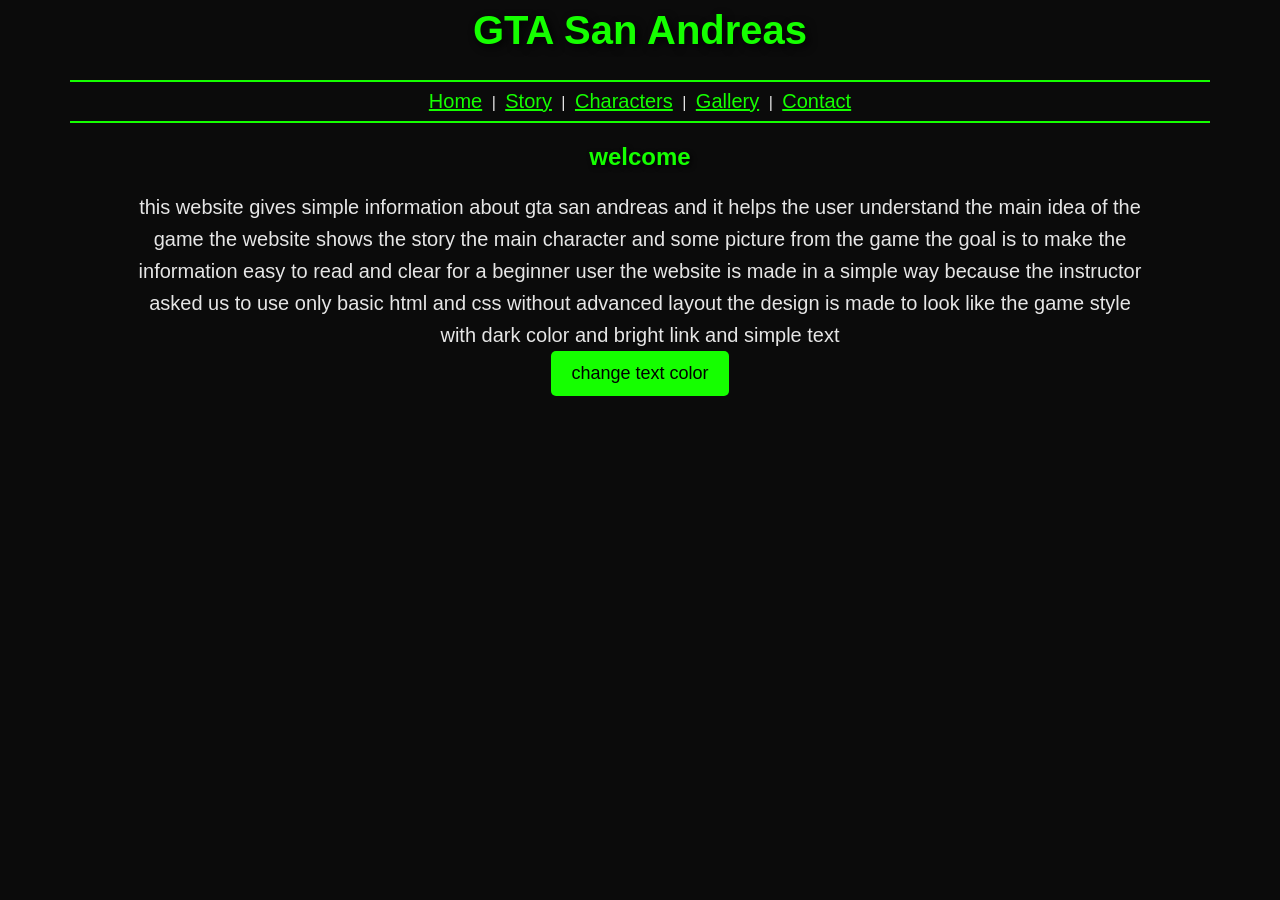
<file: multipage codes/index.html>
<html>
<head>
<title>GTA San Andreas</title>
<link rel="stylesheet" href="style.css">
</head>

<body>

<center>
<h1>GTA San Andreas</h1>
</center>

<hr>

<center>
<a href="index.html">Home</a> |
<a href="story.html">Story</a> |
<a href="characters.html">Characters</a> |
<a href="gallery.html">Gallery</a> |
<a href="contact.html">Contact</a>
</center>

<hr>

<h2>welcome</h2>

<p>this website gives simple information about gta san andreas and it helps the user understand the main idea of the game the website shows the story the main character and some picture from the game the goal is to make the information easy to read and clear for a beginner user the website is made in a simple way because the instructor asked us to use only basic html and css without advanced layout the design is made to look like the game style with dark color and bright link and simple text</p>

<button onclick="changeColor()">change text color</button>

<script>
var colorList = ["cyan", "green", "red", "orange"];
var index = 0;

function changeColor() {
    document.body.style.color = colorList[index];
    index = index + 1;

    if (index == colorList.length) {
        index = 0;
    }
}
</script>


</body>
</html>
</file>
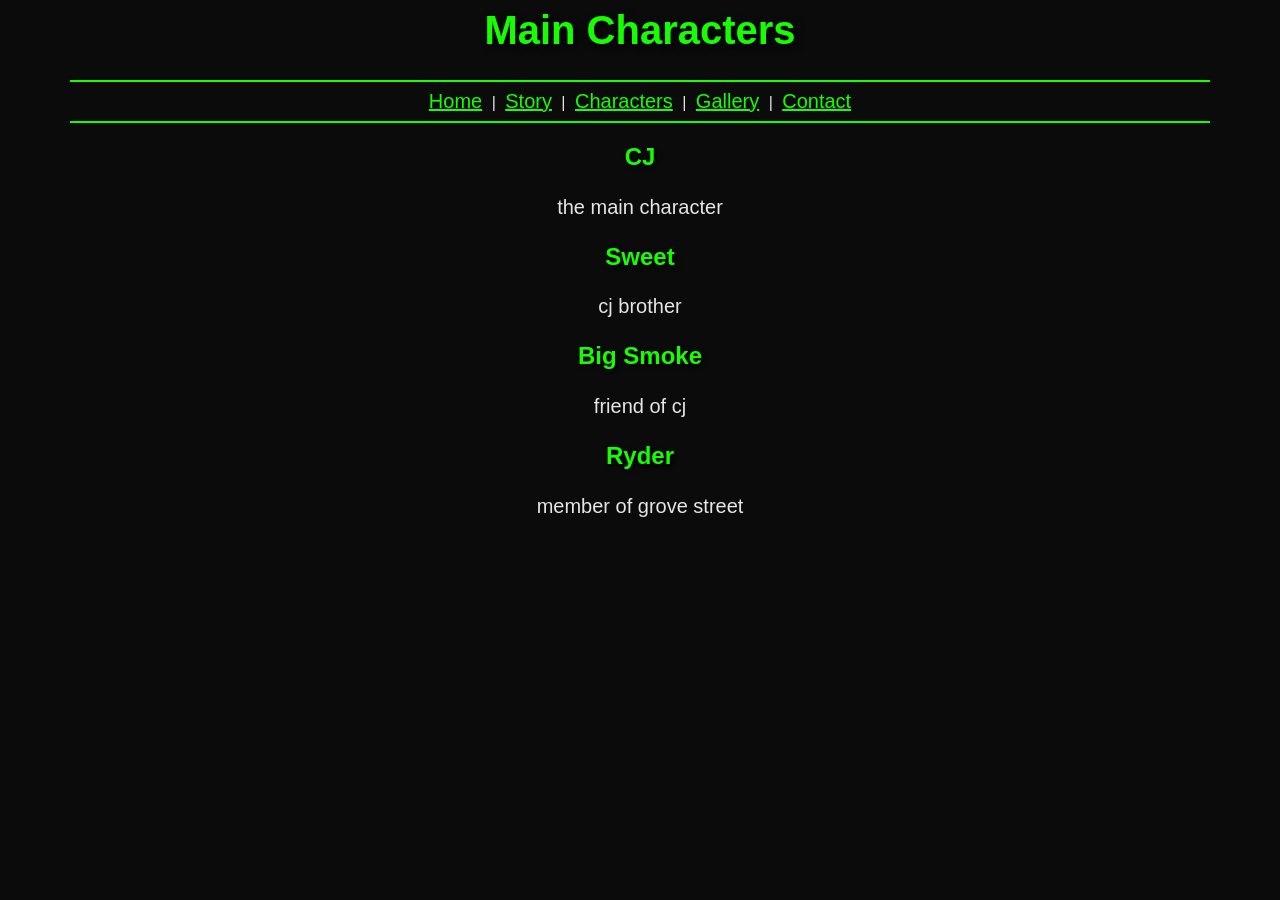
<file: multipage codes/characters.html>
<html>
<head>
<title>Characters</title>
<link rel="stylesheet" href="style.css">
</head>

<body>

<center>
<h1>Main Characters</h1>
</center>

<hr>

<center>
<a href="index.html">Home</a> |
<a href="story.html">Story</a> |
<a href="characters.html">Characters</a> |
<a href="gallery.html">Gallery</a> |
<a href="contact.html">Contact</a>
</center>

<hr>

<h2>CJ</h2>
<p>the main character</p>

<h2>Sweet</h2>
<p>cj brother</p>

<h2>Big Smoke</h2>
<p>friend of cj</p>

<h2>Ryder</h2>
<p>member of grove street</p>

</body>
</html>
</file>
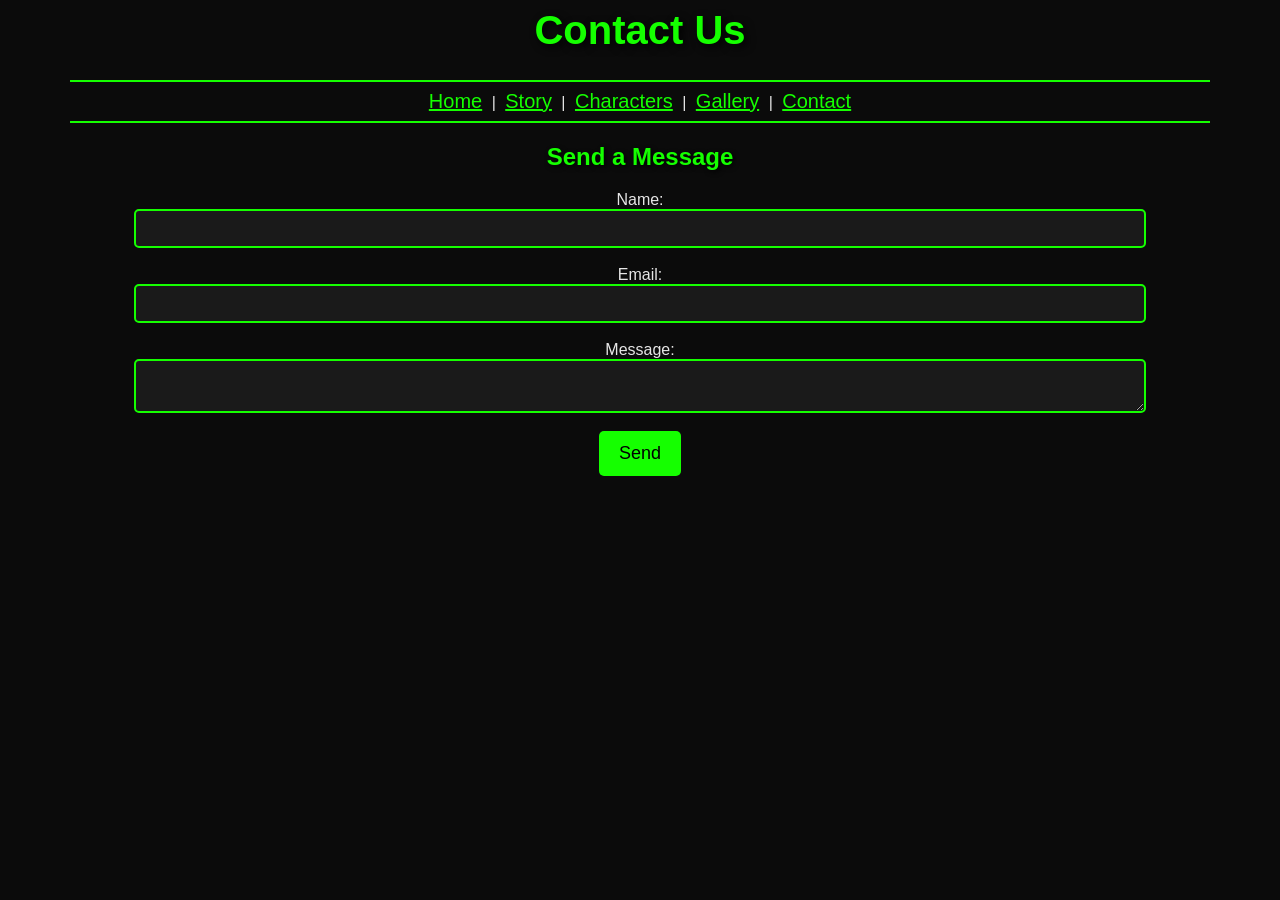
<file: multipage codes/contact.html>
<html>
<head>
<title>Contact</title>
<link rel="stylesheet" href="style.css">
</head>

<body>

<center>
<h1>Contact Us</h1>
</center>

<hr>

<center>
<a href="index.html">Home</a> |
<a href="story.html">Story</a> |
<a href="characters.html">Characters</a> |
<a href="gallery.html">Gallery</a> |
<a href="contact.html">Contact</a>
</center>

<hr>

<h2>Send a Message</h2>

<form>
Name:<br>
<input type="text"><br><br>

Email:<br>
<input type="email"><br><br>

Message:<br>
<textarea></textarea><br><br>

<button>Send</button>
</form>

</body>
</html>
</file>
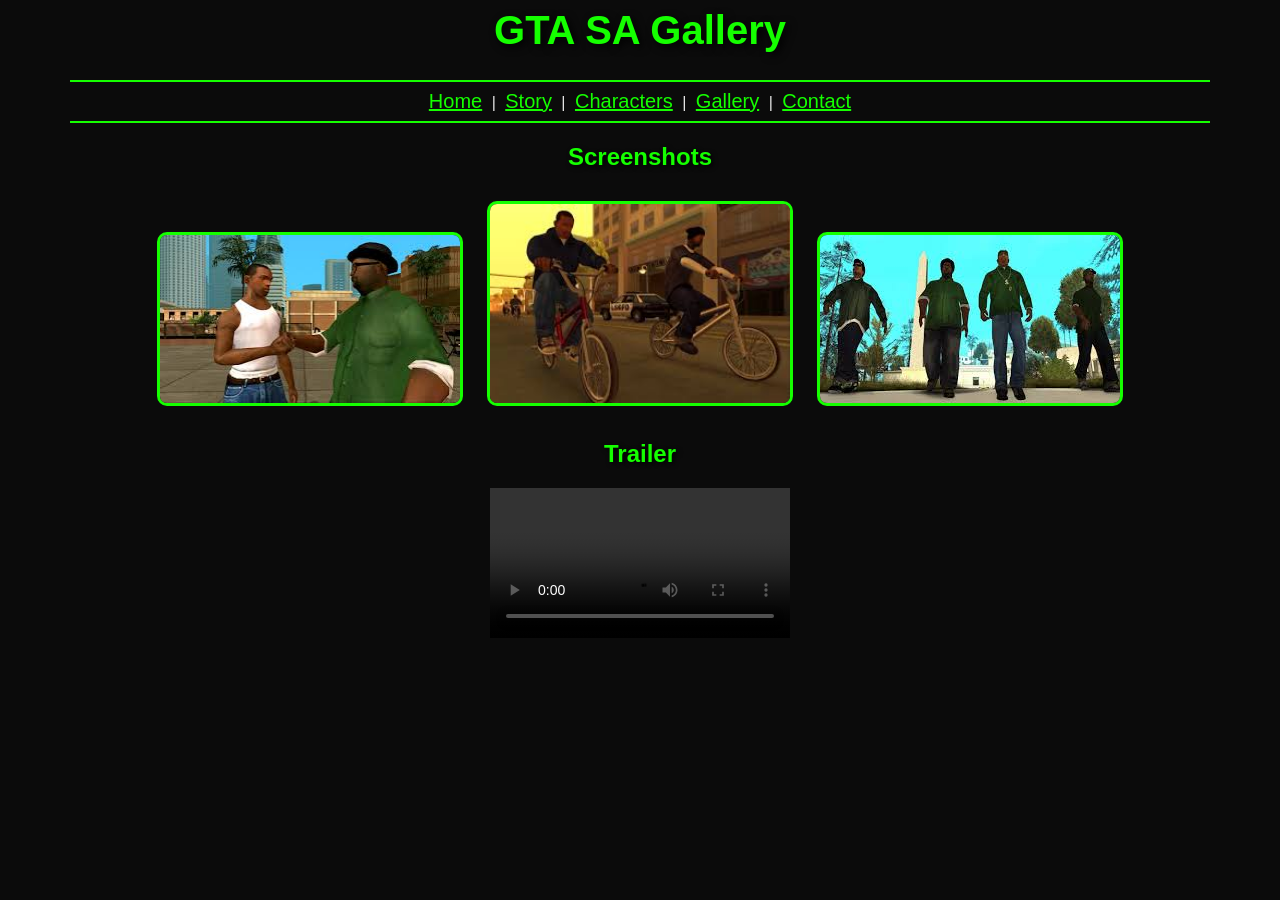
<file: multipage codes/gallery.html>
<html>
<head>
<title>Gallery</title>
<link rel="stylesheet" href="style.css">
</head>

<body>

<center>
<h1>GTA SA Gallery</h1>
</center>

<hr>

<center>
<a href="index.html">Home</a> |
<a href="story.html">Story</a> |
<a href="characters.html">Characters</a> |
<a href="gallery.html">Gallery</a> |
<a href="contact.html">Contact</a>
</center>

<hr>

<h2>Screenshots</h2>

<img src="multipage pics\cj and smoke.jpg">
<img src="multipage pics\cj ride a bike.jpg">
<img src="multipage pics\cj with the gang.jpg">

<h2>Trailer</h2>

<video width="300" controls>
<source src="multipage videos\cj trailer.mp4" type="video/mp4">
</video>

</body>
</html>
</file>
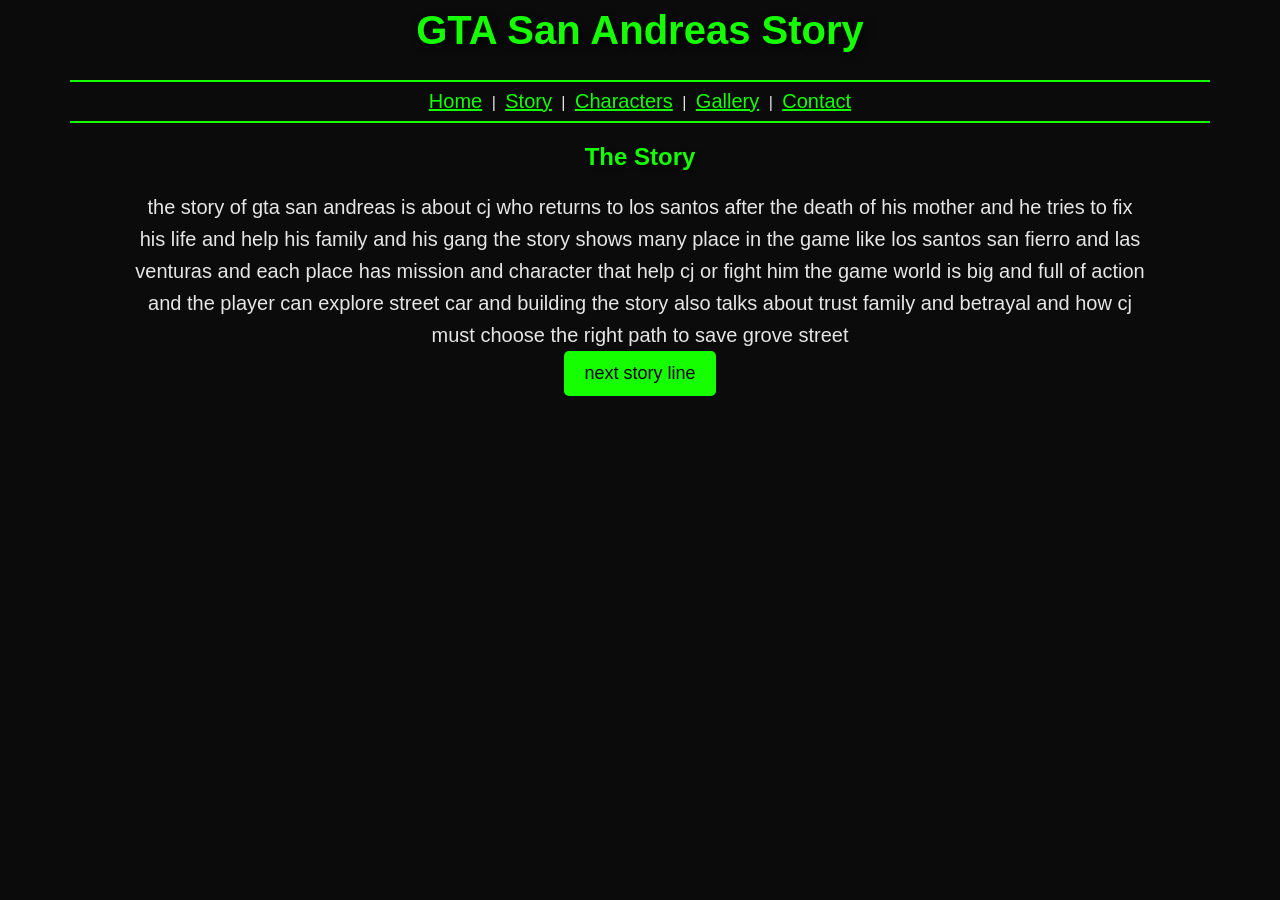
<file: multipage codes/story.html>
<html>
<head>
<title>Story</title>
<link rel="stylesheet" href="style.css">
</head>

<body>

<center>
<h1>GTA San Andreas Story</h1>
</center>

<hr>

<center>
<a href="index.html">Home</a> |
<a href="story.html">Story</a> |
<a href="characters.html">Characters</a> |
<a href="gallery.html">Gallery</a> |
<a href="contact.html">Contact</a>
</center>

<hr>

<h2>The Story</h2>
<p>the story of gta san andreas is about cj who returns to los santos after the death of his mother and he tries to fix his life and help his family and his gang the story shows many place in the game like los santos san fierro and las venturas and each place has mission and character that help cj or fight him the game world is big and full of action and the player can explore street car and building the story also talks about trust family and betrayal and how cj must choose the right path to save grove street
</p>
<button onclick="nextLine()">next story line</button>
<script>
var storyList = [
    "cj returns to los santos after a long time away",
    "he finds his family broken and grove street in danger",
    "cj starts helping his brother sweet to rebuild the gang",
    "he faces many enemy and many problem in the city",
    "cj travels to san fierro and las venturas to finish his mission"
];

var sIndex = 0;

function nextLine() {
    alert(storyList[sIndex]);
    sIndex = sIndex + 1;

    if (sIndex == storyList.length) {
        sIndex = 0;
    }
}
</script>

</body>
</html>
</file>
<file: multipage codes/style.css>
body {
    background-color: #0b0b0b;
    color: #e6e6e6;
    font-family: Arial;
    text-align: center;
}

h1 {
    color: hsl(115, 100%, 50%);
    text-shadow: 3px 3px 8px black;
    font-size: 40px;
}

h2 {
    color: hsl(115, 100%, 50%);
    text-shadow: 2px 2px 5px black;
}

p {
    width: 80%;
    margin: auto;
    font-size: 20px;
    line-height: 1.6;
}

a {
    color: hsl(115, 100%, 50%);
    font-size: 20px;
    padding: 5px;
}

a:hover {
    color: #ffffff;
}

hr {
    border: 1px solid hsl(115, 100%, 50%);
    width: 90%;
}

img {
    width: 300px;
    border: 3px solid hsl(115, 100%, 50%);
    border-radius: 10px;
    margin: 10px;
}

button {
    background-color: hsl(115, 100%, 50%);
    color: black;
    padding: 12px 20px;
    border: none;
    border-radius: 5px;
    font-size: 18px;
    cursor: pointer;
}

button:hover {
    background-color: #ffffff;
}

table {
    width: 90%;
    margin: auto;
    color: #e6e6e6;
    border: 2px solid hsl(115, 100%, 50%);
}

td {
    padding: 10px;
    border: 1px solid hsl(115, 100%, 50%);
}

input, textarea {
    width: 80%;
    padding: 10px;
    background-color: #1a1a1a;
    color: hsl(115, 100%, 50%);
    border: 2px solid hsl(115, 100%, 50%);
    border-radius: 5px;
}

input::placeholder, textarea::placeholder {
    color: hsl(115, 100%, 50%);
}
</file>
